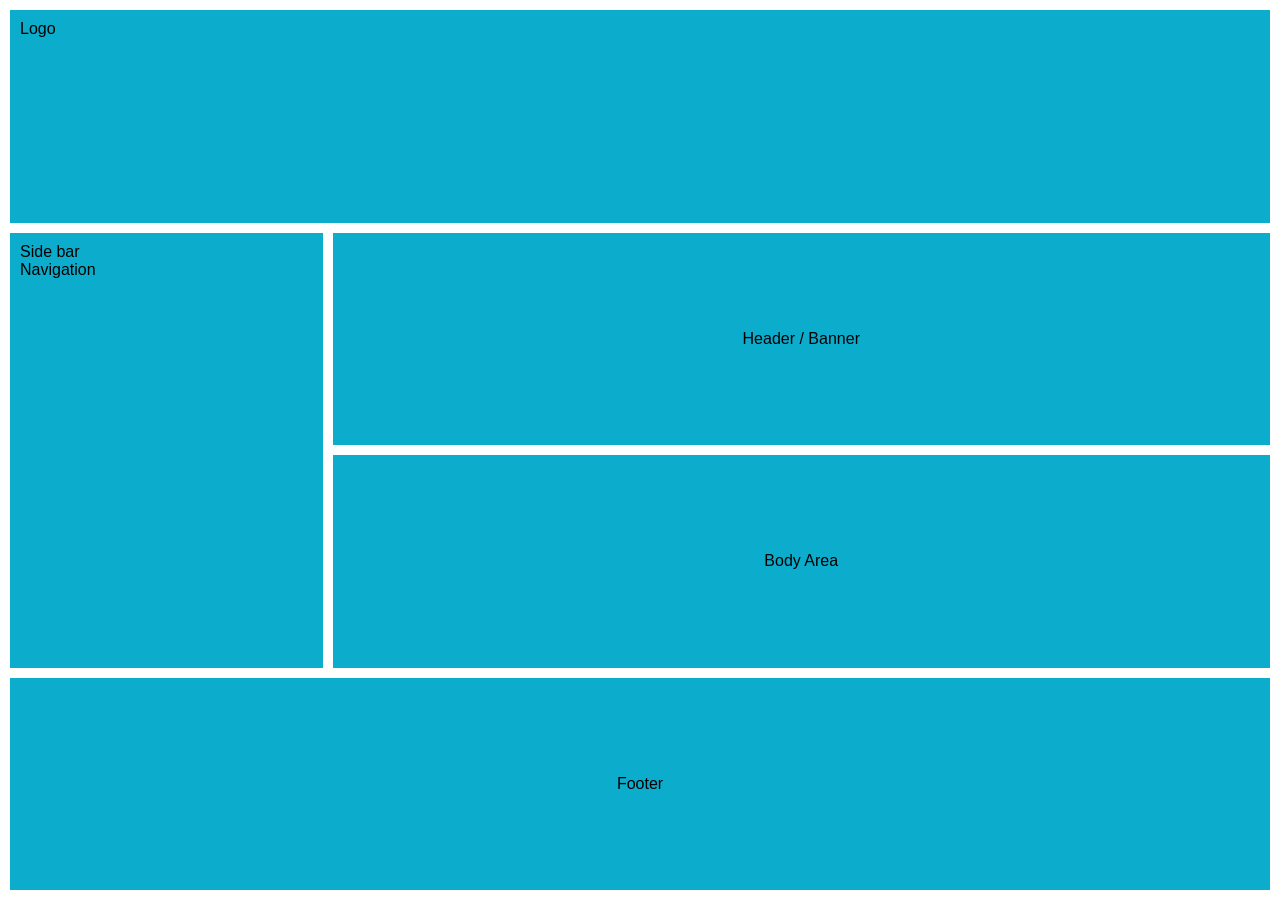
<file: index.html>
<!DOCTYPE html>
<html lang="pt-BR">
<head>
    <meta name="viewport" content="width=device-width, initial-scale=1.0">
    <title>Layout 1</title>
    <link rel="stylesheet" href="estilo.css">
</head>
<body>
    <div class="container">
        <header class="logo">Logo</header>
        <nav class="sidebar">Side bar<br>Navigation</nav>
        <section class="banner">Header / Banner</section>
        <main class="body">Body Area</main>
        <footer class="footer">Footer</footer>
    </div>
</body>
</html>
</file>
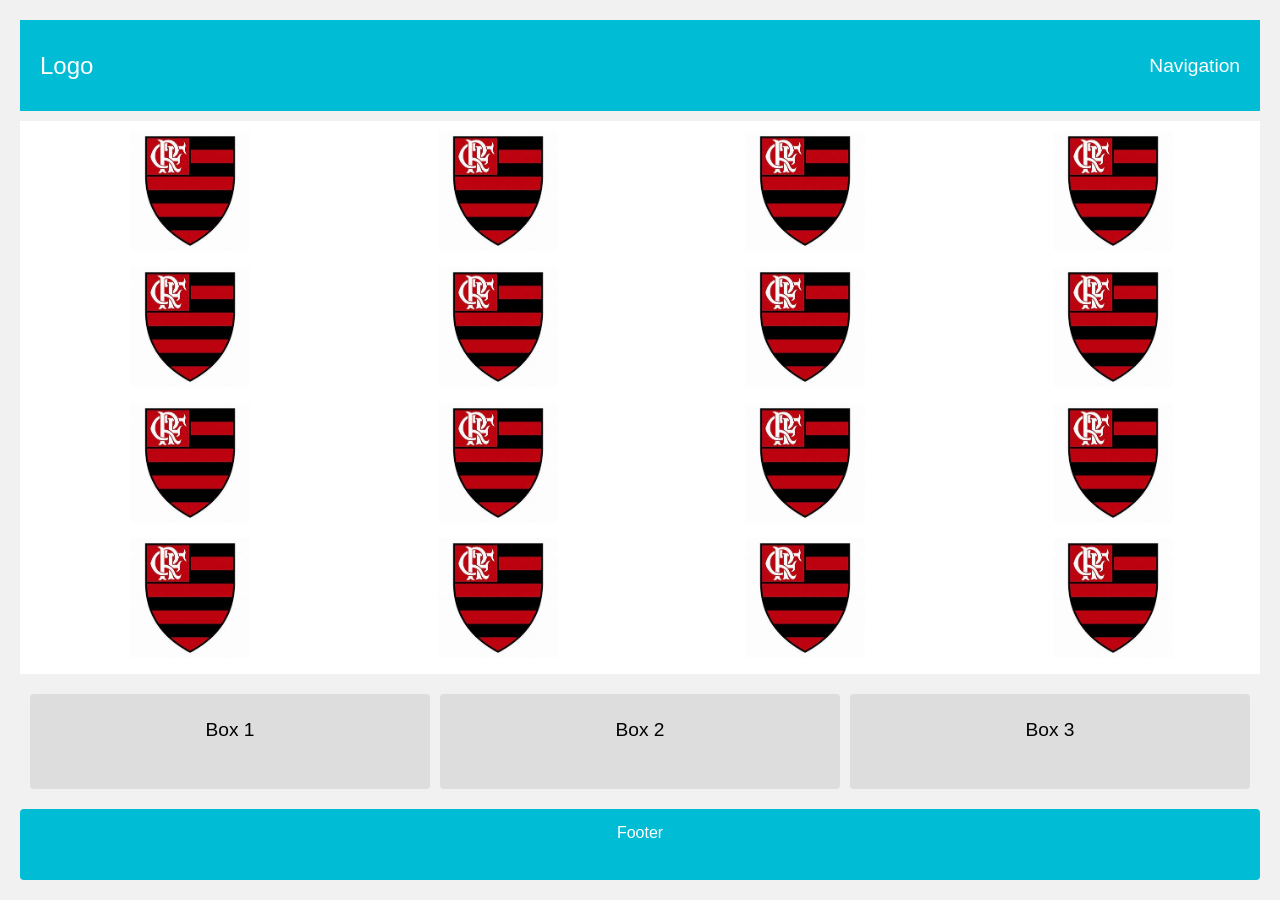
<file: tela2.html>
<!DOCTYPE html>
<html lang="pt-BR">
<head>
  <meta name="viewport" content="width=device-width, initial-scale=1.0">
    <title>Layout 2</title>
    <link rel="stylesheet" href="estilo2.css">
</head>
<body>
  <div class="container">
    <div class="logo">Logo</div>
    <div class="nav">Navigation</div>
  
    <div class="grid-imagens">
      <img src="img/fla.jpeg" alt="">
      <img src="img/fla.jpeg" alt="">
      <img src="img/fla.jpeg" alt="">
      <img src="img/fla.jpeg" alt="">
      <img src="img/fla.jpeg" alt="">
      <img src="img/fla.jpeg" alt="">
      <img src="img/fla.jpeg" alt="">
      <img src="img/fla.jpeg" alt="">
      <img src="img/fla.jpeg" alt="">
      <img src="img/fla.jpeg" alt="">
      <img src="img/fla.jpeg" alt="">
      <img src="img/fla.jpeg" alt="">
      <img src="img/fla.jpeg" alt="">
      <img src="img/fla.jpeg" alt="">
      <img src="img/fla.jpeg" alt="">
      <img src="img/fla.jpeg" alt="">
    </div>
  
    <div class="boxes">
      <div class="box">Box 1</div>
      <div class="box">Box 2</div>
      <div class="box">Box 3</div>
    </div>
  
    <footer>Footer</footer>
  </div>  
</body>
</html>
</file>
<file: estilo.css>
* {
  box-sizing: border-box;
  margin: 0;
  padding: 0;
  font-family: sans-serif;
}

.container {
  display: grid;
  grid-template-areas:
      "logo logo"
      "sidebar banner"
      "sidebar body"
      "footer footer";
  grid-template-columns: 1fr 3fr;
  gap: 10px;
  padding: 10px;
  height: 100vh;
}

.logo {
  grid-area: logo;
  background: #0caccc;
  padding: 10px;
}

.sidebar {
  grid-area: sidebar;
  background: #0caccc;
  padding: 10px;
}

.banner {
  grid-area: banner;
  background: #0caccc;
  padding: 10px;
  display: flex;
  align-items: center;
  justify-content: center;
}

.body {
  grid-area: body;
  background: #0caccc;
  padding: 10px;
  display: flex;
  align-items: center;
  justify-content: center;
}

.footer {
  grid-area: footer;
  background: #0caccc;
  padding: 10px;
  text-align: center;
  display: flex;
  align-items: center;
  justify-content: center;
}
@media (max-width: 768px) {
  body {
      padding: 10px;
      font-size: 18px;
  }

  .container, .content, main, section, article, div {
      width: 100%;
      padding: 12px;
      margin-bottom: 10px;
      box-sizing: border-box;
  }

  nav, header, footer {
      display: flex;
      flex-direction: column;
      align-items: center;
      text-align: center;
  }

  .sidebar, .main-content, .header, .footer {
      width: 100%;
      float: none;
  }

  .sidebar{
    height: 516px;
  }

  img {
      max-width: 100%;
      height: auto;
  }

  input, button, select, textarea {
      width: 100%;
      font-size: 1rem;
      margin-bottom: 10px;
  }
}
</file>
<file: estilo2.css>
* {
  margin: 0;
  padding: 0;
  box-sizing: border-box;
}

body {
  font-family: sans-serif;
  background: #f1f1f1;
}

.container {
  display: grid;
  grid-template-areas:
    "logo nav"
    "grid grid"
    "boxes boxes"
    "footer footer";
  grid-template-columns: 1fr 1fr;
  gap: 10px;
  padding: 20px;
  min-height: 100vh;
}


.logo {
  grid-area: logo;
  background: #00BCD4;
  padding: 20px;
  color: white;
  display: flex;
  align-items: center;
  font-size: 1.5rem;
}


.nav {
  grid-area: nav;
  background: #00BCD4;
  padding: 20px;
  color: white;
  display: flex;
  align-items: center;
  justify-content: flex-end;
  font-size: 1.2rem;
  margin-left: -10px;
}


.grid-imagens {
  grid-area: grid;
  display: grid;
  grid-template-columns: repeat(4, 1fr);
  gap: 10px;
  padding: 10px;
  background: #fff;
}

.grid-imagens img {
  width: 120px;
  height: 120px;
  border-radius: 4px;
  object-fit: cover;
  margin-left: 100px;
}


.boxes {
  grid-area: boxes;
  display: flex;
  justify-content: space-between;
  gap: 10px;
  padding: 10px;
}

.box {
  flex: 1;
  background: #ddd;
  padding: 25px;
  text-align: center;
  border-radius: 4px;
  font-size: 1.2rem;
}

footer {
  grid-area: footer;
  background: #00BCD4;
  color: white;
  text-align: center;
  padding: 15px;
  border-radius: 4px;
  font-size: 1rem;
}


@media (max-width: 768px) {
  body {
    padding: 10px;
    font-size: 16px;
    margin: 0;
  }

  * {
    box-sizing: border-box;
  }

  .container {
    display: flex;
    flex-direction: column;
    padding: 10px;
  }

  .grid-imagens {
    display: flex;
    flex-wrap: wrap;
    justify-content: center;
    gap: 10px;
    padding: 10px;
  }

  .grid-imagens img {
    max-width: 80px;
    height: auto;
    border-radius: 4px;
    object-fit: cover;
    margin: 0;
  }

  .boxes {
    flex-direction: column;
    gap: 10px;
  }

  .box {
    width: 100%;
  }

  .logo,
  .nav,
  footer {
    text-align: center;
    justify-content: center;
  }

  .nav {
    margin-left: 0;
  }
}
</file>
